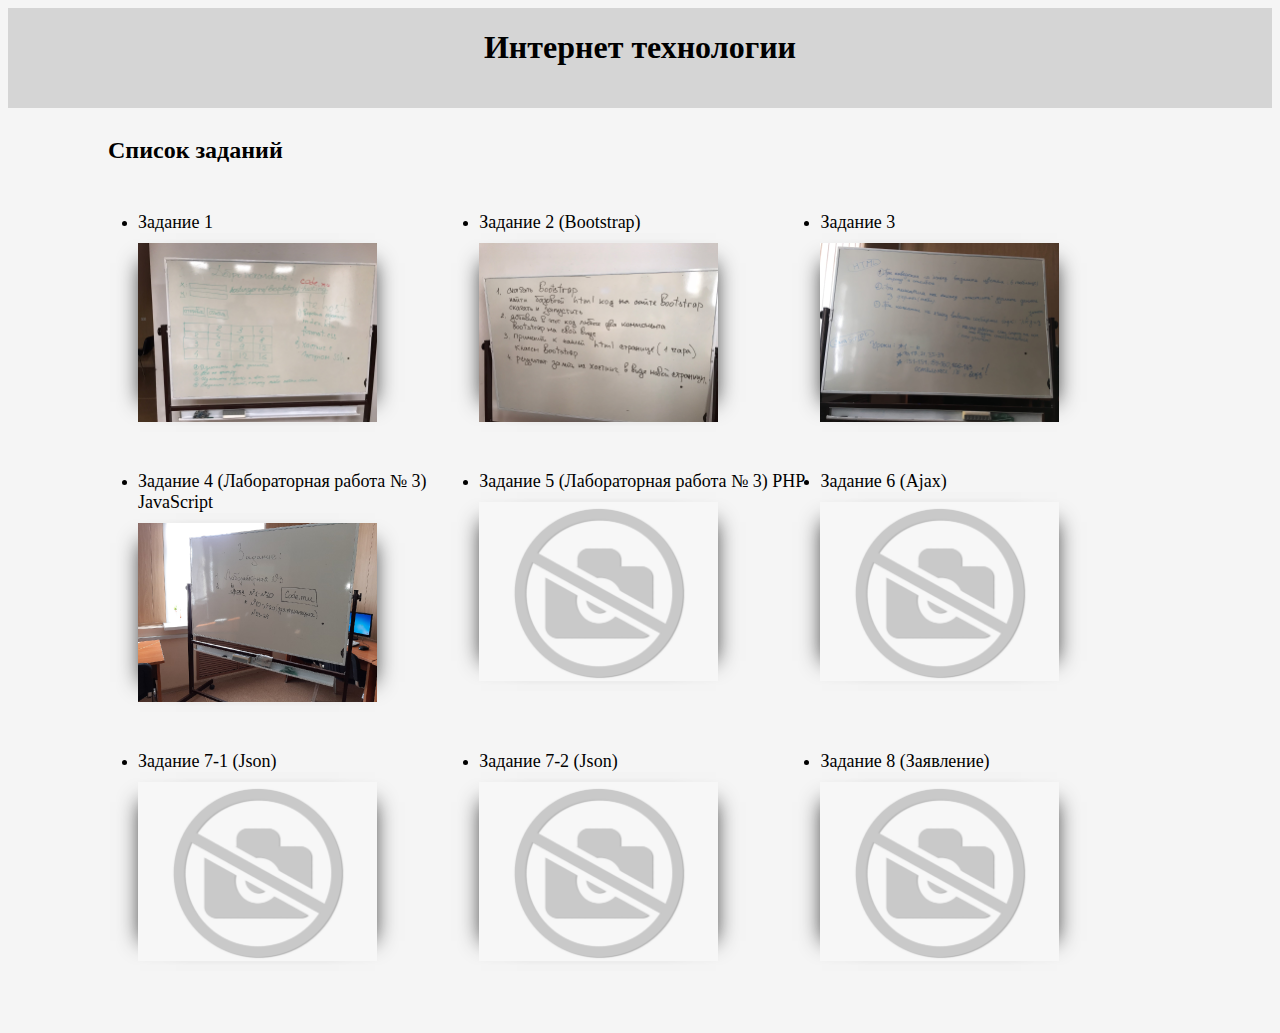
<file: index.html>
<!DOCTYPE html>
<html>
	<head>
		<meta charset="utf-8">
		<meta name="viewport" content="width=1100px, initial-scale=1.0">
		<title>Интернет Технологиии</title>
		<link href="format.css" rel="stylesheet" type="text/css"/>
	</head>
	<body>
		<div class="hor-center">
			<h1>Интернет технологии</h1>
		</div>
		<div>
			<h2 id="name">Список заданий</h2>
		</div>
		<div  class="container">
			<ul>
				<div class="row">
					<div class="col-1-1">
						<li><a href="page_1/page_1.html">Задание 1</a></li>
						<div class="task1">
							<img src="tasks/task1.png" alt="" width="70%" tabindex="0"/>
						</div>
					</div>
					<div class="col-1-2">
						<li><a href="page_2/page_2.html">Задание 2 (Bootstrap)</a></li>
						<div class="task2">
							<img src="tasks/task2.png" alt="" width="70%" tabindex="0"/>
						</div>
					</div>
					<div class="col-1-3">
						<li><a href="page_3/page_3.html">Задание 3</a></li>
						<div class="task3">
							<img src="tasks/task3.png" alt="" width="70%" tabindex="0"/>
						</div>
					</div>
				</div>
				<div class="row">
					<div class="col-1-1">
						<li><a href="page_4/page_4.html">Задание 4 (Лабораторная работа № 3) JavaScript</a></li>
						<div class="task4">
							<img src="tasks/task4.png" alt="" width="70%" tabindex="0"/>
						</div>
					</div>
					<div class="col-1-2">
						<li><a href="page_5/page_5.php">Задание 5 (Лабораторная работа № 3) PHP</a></li>
						<div class="task5">
							<img src="image/nofoto.png" alt="" width="70%" tabindex="0"/>
						</div>
					</div>
					<div class="col-1-3">
						<li><a href="page_6/page_6.php">Задание 6 (Ajax)</a></li>
						<div class="task6">
							<img src="image/nofoto.png" alt="" width="70% 80%" tabindex="0"/>
						</div>
					</div>
				</div>
				<div class="row">
					<div class="col-1-1">
						<li><a href="page_7_1/page7-1.php">Задание 7-1 (Json)</a></li>
						<div class="task7-1">
							<img src="image/nofoto.png" alt="" width="70% 80%" tabindex="0"/>
						</div>
					</div>
					<div class="col-1-2">
						<li><a href="page_7_2/page7-2.php">Задание 7-2 (Json)</a></li>
						<div class="task7-2">
							<img src="image/nofoto.png" alt="" width="70% 80%" tabindex="0"/>
						</div>
					</div>
					<div class="col-1-3">
						<li><a href="page_8/page8.php">Задание 8 (Заявление)</a></li>
						<div class="task8">
							<img src="image/nofoto.png" alt="" width="70% 80%" tabindex="0"/>
						</div>
					</div>
				</div>
			</ul>
		</div>
	</body>
</html>
</file>
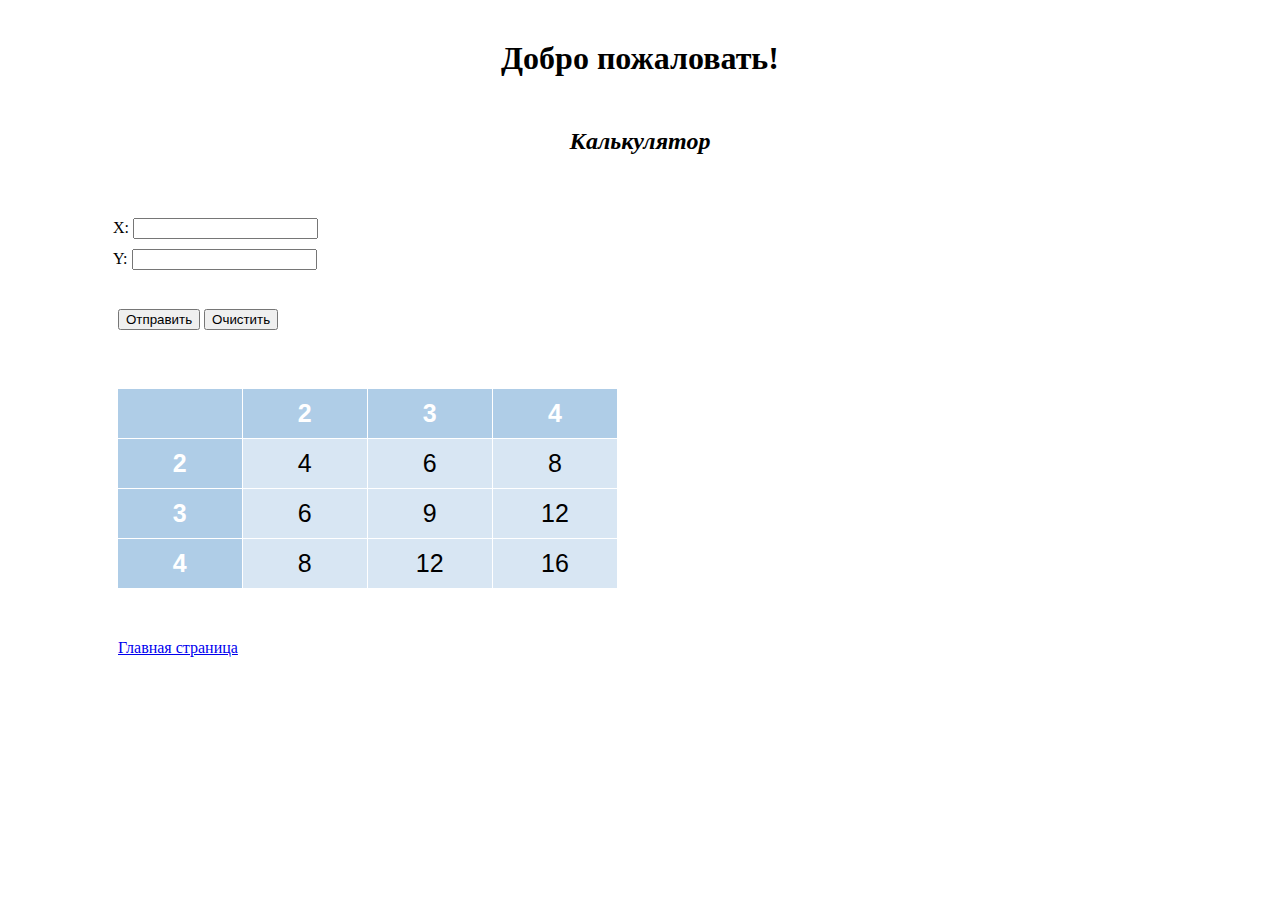
<file: page_1/page_1.html>
<!DOCTYPE html>
<html>
	<head>
		<meta charset="utf-8">
		<title>Задание 1</title>
		<link href="format.css" rel="stylesheet" type="text/css"/>
	</head>
	<body>
		<!--Заголовок-->
		<div class="header-content">
			<h1 id="name">Добро пожаловать!</h1>
		</div>
		<!--Название-->
		<div class="header-content">
			<h2 id="name">Калькулятор</h2>
		</div>
		<!--Поля ввода данных-->
		<form class="someDiv">
			<label>
				X: <input id="X" type='text'/><br/>
			</label>
			<label>
				Y: <input id="Y" type='text'/><br/>
			</label>
		</form>
		<!--Две кнопки в ряду-->
		<div class="buttonInLine">
    		<input id="slide_start_button" type="button" value="Отправить">
    		<input id="slide_stop_button" type="button" value="Очистить">
		</div>
		<!--Таблица-->
		<table class="colGroup">
  			<tr>
    			<th></th>
    			<th>2</th>
    			<th>3</th>
    			<th>4</th>
  			</tr>
  			<tr>
    			<th>2</th>
    			<td>4</td>
    			<td>6</td>
    			<td>8</td>
  			</tr>
  			<tr>
    			<th>3</th>
    			<td>6</td>
    			<td>9</td>
    			<td>12</td>
  			</tr>
  			<tr>
    			<th>4</th>
    			<td>8</td>
    			<td>12</td>
    			<td>16</td>
  			</tr>
		</table>
		<!--Ссылки-->
		<div>
			<a href="../index.html">Главная страница</a>
		</div>
	</body>
</html>
</file>
<file: format.css>
.hor-center {
    display: table;
    height: 100px;
    position: relative;
    width: 100%;
    text-align: center;
	background-color: #d5d5d5;
}

body {
		background-color: #f5f5f5;
}

/*заголовок*/
h1#name {
    display: table-cell;
}

/*название проекта*/
h2#name {
	padding: 9px 100px;
}

/*список*/
ul {
	padding: 9px 115px;
}

/*ссылка*/
a {
	color: black; 
	font-size: 18px; 
	font-family: Tahoma;
	text-decoration: none;
}

a:hover {
	text-decoration: underline;
}

/*ссылка-точка*/
li {
	margin: 10px 0px;
}

.container {
  width: 100%;
  padding: 0 15px;
  margin: 0 auto;
  	background-color: #f5f5f5;
}

.container:after, .row:after {
  content: "";
  display: table;
  clear: both;
}

.row {
  margin-bottom: 35px;
}

.col-1-1 {
	width: 33%;
	float: left;
}

.col-1-2 {
	width: 33%;
	float: left;
}

.col-1-3 {
	width: 33%;
	float: left;
}

/*zoom img*/
img[tabindex="0"] {  
  cursor: zoom-in;  
}  

img[tabindex="0"]:focus {  
  position: fixed; z-index: 10;  
  top: 0; left: 0; bottom: 0; right: 0;  
  width: auto; max-width: 100%;  
  height: auto; max-height: 100%;  
  margin: auto;  
  box-shadow: 0 0 200px #000, 0 0 0 1000px rgba(0,0,0,.3);  
-webkit-box-shadow: 0 0 200px #000, 0 0 0 1000px rgba(0,0,0,.3);  
-moz-box-shadow: 0 0 200px #000, 0 0 0 1000px rgba(0,0,0,.3);  
}  

img[tabindex="0"]:focus, /* Привязка на возврат фото в привычное состояние после клика на увеличенное */  
img[tabindex="0"]:focus ~ * {  
  cursor: zoom-out;  
  pointer-events: none;  
}

/*тень*/
img {
    box-shadow: -18px 0 20px -20px #333, 
                 18px 0 20px -20px #333;
   }
</file>
<file: page_1/format.css>
.header-content {
    display: table;
    height: 100px;
    position: relative;
    width: 100%;
    text-align: center;
}

/*заголовок*/
h1#name {
    vertical-align: middle;
    display: table-cell;
}

/*название проекта*/
h2#name {
    vertical-align: middle;
	font-style: italic;
}

/*поле ввода данных*/
.someDiv {
    margin-bottom: 20px;
    padding: 5px 100px;
}

label {
    display: table;
	padding: 5px
}

/*две кнопки в ряду*/
.buttonInLine {
    padding: 9px 110px;
}

/*таблица*/
.colGroup {
    width: 500px;
    height: 100px;
    margin: 50px 110px;
	font-family: "Lucida Sans Unicode", "Lucida Grande", Sans-Serif;
	border-collapse: collapse;
    font-size: 25px;
    text-align: center;  
}

th {
	background: #AFCDE7;
	color: white;
	padding: 10px 20px;
}

th, td {
	border-style: solid;
	border-width: 0 1px 1px 0;
	border-color: white;
}

td {
	background: #D8E6F3;
}

/*ссылка*/
a {
	padding: 9px 110px;
}
</file>
